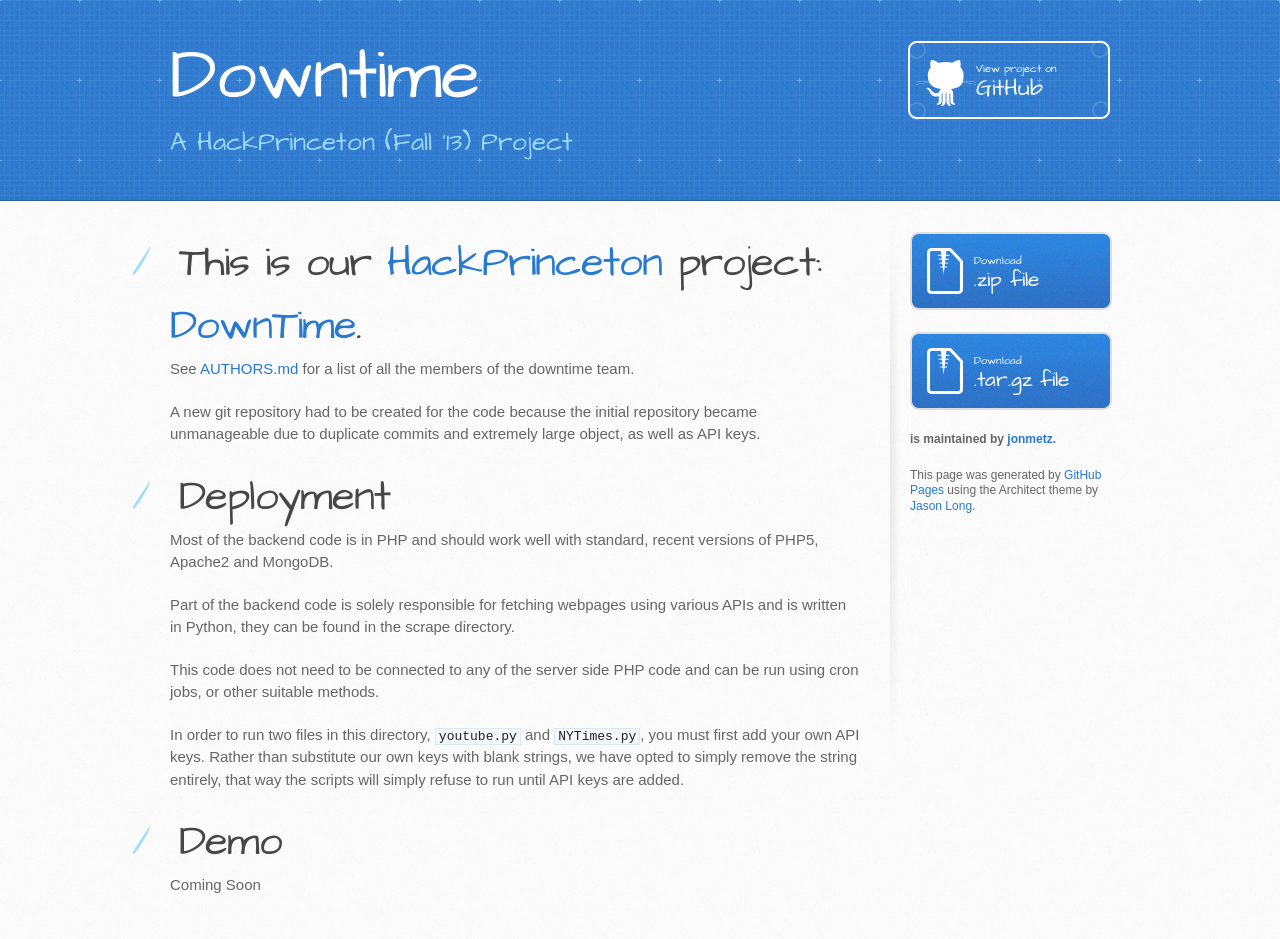
<file: index.html>
<!DOCTYPE html>
<html>
  <head>
    <meta charset='utf-8'>
    <meta http-equiv="X-UA-Compatible" content="chrome=1">
    <meta name="viewport" content="width=device-width, initial-scale=1, maximum-scale=1">
    <link href='https://fonts.googleapis.com/css?family=Architects+Daughter' rel='stylesheet' type='text/css'>
    <link rel="stylesheet" type="text/css" href="stylesheets/stylesheet.css" media="screen" />
    <link rel="stylesheet" type="text/css" href="stylesheets/pygment_trac.css" media="screen" />
    <link rel="stylesheet" type="text/css" href="stylesheets/print.css" media="print" />

    <!--[if lt IE 9]>
    <script src="//html5shiv.googlecode.com/svn/trunk/html5.js"></script>
    <![endif]-->

    <title>Downtime by jonmetz</title>
  </head>

  <body>
    <header>
      <div class="inner">
        <h1>Downtime</h1>
        <h2>A HackPrinceton (Fall '13) Project</h2>
        <a href="https://github.com/jonmetz/DownTime" class="button"><small>View project on</small>GitHub</a>
      </div>
    </header>

    <div id="content-wrapper">
      <div class="inner clearfix">
        <section id="main-content">
          <h1>
<a name="this-is-our-hackprinceton-project-downtime" class="anchor" href="#this-is-our-hackprinceton-project-downtime"><span class="octicon octicon-link"></span></a>This is our <a href="http://hackprinceton.com/">HackPrinceton</a> project: <em><a href="http://www.hackerleague.org/hackathons/hackprinceton-fall-2013/hacks/downtime">DownTime</a></em>.</h1>

<p>See <a href="https://github.com/jonmetz/DownTime/blob/master/AUTHORS.md">AUTHORS.md</a> for a list of all the members of the downtime team.</p>

<p>A new git repository had to be created for the code because the initial repository became unmanageable due to duplicate commits and extremely large object, as well as API keys.</p>

<h1>
<a name="deployment" class="anchor" href="#deployment"><span class="octicon octicon-link"></span></a>Deployment</h1>

<p>Most of the backend code is in PHP and should work well with standard, recent versions of PHP5, Apache2 and MongoDB.</p>

<p>Part of the backend code is solely responsible for fetching webpages using various APIs and is written in Python, they can be found in the scrape directory.</p>

<p>This code does not need to be connected to any of the server side PHP code and can be run using cron jobs, or other suitable methods.</p>

<p>In order to run two files in this directory, <code>youtube.py</code> and <code>NYTimes.py</code>, you must first add your own API keys. Rather than substitute our own keys with blank strings, we have opted to simply remove the string entirely, that way the scripts will simply refuse to run until API keys are added.</p>

<h1>
<a name="demo" class="anchor" href="#demo"><span class="octicon octicon-link"></span></a>Demo</h1>

<p><em>Coming Soon</em></p>
        </section>

        <aside id="sidebar">
          <a href="https://github.com/jonmetz/DownTime/zipball/master" class="button">
            <small>Download</small>
            .zip file
          </a>
          <a href="https://github.com/jonmetz/DownTime/tarball/master" class="button">
            <small>Download</small>
            .tar.gz file
          </a>

          <p class="repo-owner"><a href="https://github.com/jonmetz/DownTime"></a> is maintained by <a href="https://github.com/jonmetz">jonmetz</a>.</p>

          <p>This page was generated by <a href="https://pages.github.com">GitHub Pages</a> using the Architect theme by <a href="https://twitter.com/jasonlong">Jason Long</a>.</p>
        </aside>
      </div>
    </div>

            <script type="text/javascript">
            var gaJsHost = (("https:" == document.location.protocol) ? "https://ssl." : "http://www.");
            document.write(unescape("%3Cscript src='" + gaJsHost + "google-analytics.com/ga.js' type='text/javascript'%3E%3C/script%3E"));
          </script>
          <script type="text/javascript">
            try {
              var pageTracker = _gat._getTracker("UA-46773300-1");
            pageTracker._trackPageview();
            } catch(err) {}
          </script>

  </body>
</html>
</file>
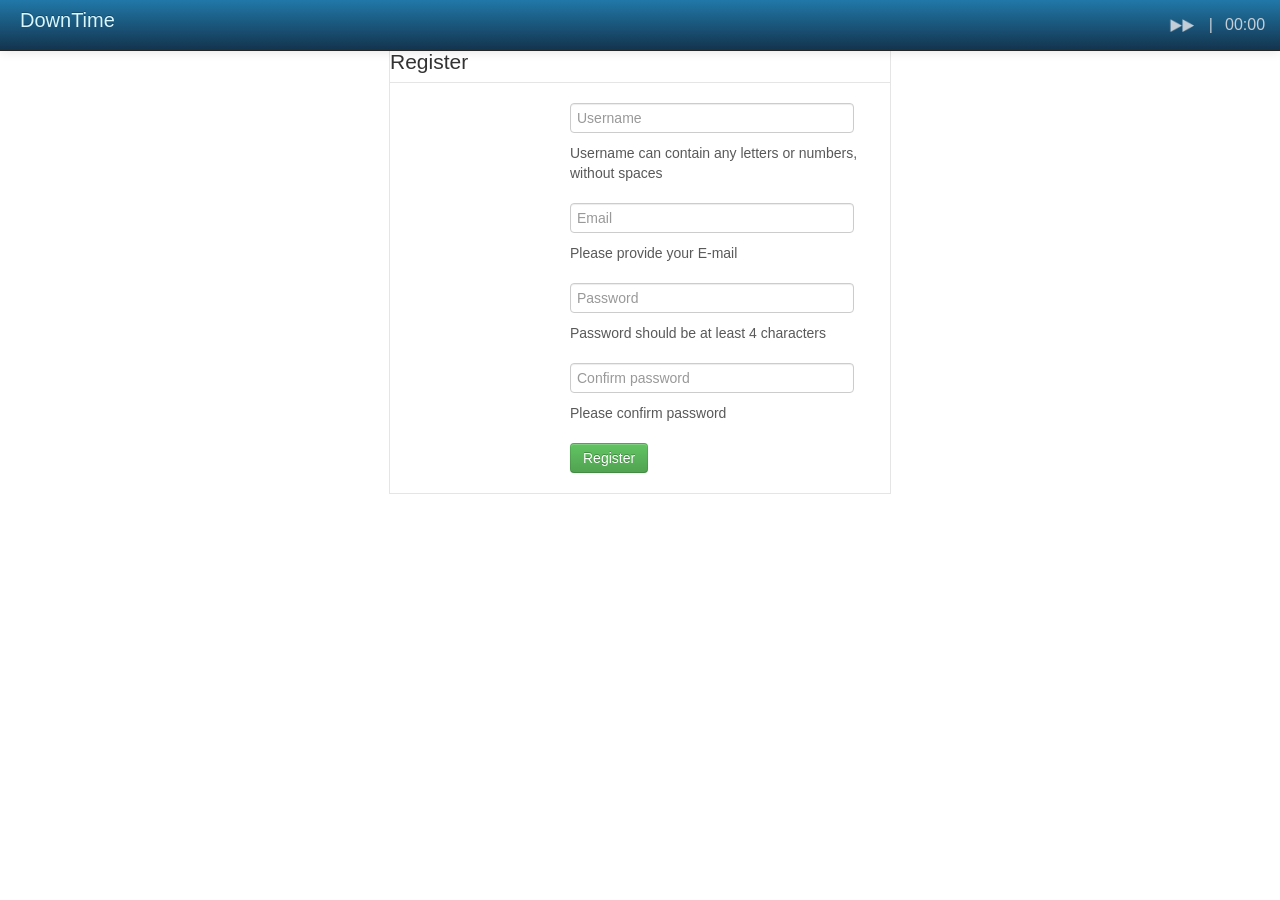
<file: frontend/signup2.html>
<!DOCTYPE html>
<html lang="en">
  <head>
    <meta charset="utf-8">
    <title>DownTime</title>
    <meta name="viewport" content="width=device-width, initial-scale=1.0">
    <meta name="description" content="">
    <meta name="author" content="">

    <!-- Le styles -->
    <link href="../bootstrap/css/bootstrap.css" rel="stylesheet">
    <style type="text/css">
      body {
        padding-top: 60px;
        padding-bottom: 40px;
      }
      
    </style>
    <!--<link href="css/bootstrap-responsive.css" rel="stylesheet"> -->
    <link href="../style/downtime.css" rel="stylesheet">

    <!-- HTML5 shim, for IE6-8 support of HTML5 elements -->
    <!--[if lt IE 9]>
      <script src="../assets/js/html5shiv.js"></script>
    <![endif]-->

    <!-- Fav and touch icons -->
    <link rel="apple-touch-icon-precomposed" sizes="144x144" href="../assets/ico/apple-touch-icon-144-precomposed.png">
    <link rel="apple-touch-icon-precomposed" sizes="114x114" href="../assets/ico/apple-touch-icon-114-precomposed.png">
      <link rel="apple-touch-icon-precomposed" sizes="72x72" href="../assets/ico/apple-touch-icon-72-precomposed.png">
                    <link rel="apple-touch-icon-precomposed" href="../assets/ico/apple-touch-icon-57-precomposed.png">
                                   <link rel="shortcut icon" href="../assets/ico/favicon.png">
  </head>
   <body style="padding-top:41px; padding-bottom:0px">

    <div class="navbar navbar-inverse navbar-fixed-top" style="width:100%;">
      <div class="navbar-inner">
        <div class="container" style="width:100%;">
          <button type="button" class="btn btn-navbar" data-toggle="collapse" data-target=".nav-collapse">
            <span class="icon-bar"></span>
            <span class="icon-bar"></span>
            <span class="icon-bar"></span>
          </button>
          <a class="brand" style="padding-left:40px" href="#">DownTime</a>
          <div class="time">
          <p class= "bar">|</p><p class="time" id="timer">00:00</p>
        </div>
          <div class="nav-collapse collapse">

            <ul class="nav">
              <ul class="nav">
                <li class = "active">
                <a href="#" class = "next-bar" onclick = "next()"><img src="img/next.png" onmouseover="this.src= 'img/next_hover.png'" onmouseout="this.src= 'img/next.png'" height="30px" width="40px"></a>
              </li>
              </li>
            </ul>
          </div><!--/.nav-collapse -->
        </div>
      </div>
    </div>

<form class="form-horizontal" action='' method="POST" style="border: 1px solid #e5e5e5">
  <fieldset>
    <div id="legend">
      <legend class="">Register</legend>
    </div>
    <div class="control-group">
      <!-- Username -->
      <!-- <label class="control-label"  for="username">Username</label> -->
      <div class="controls">
        <input type="text" id="username" name="username" placeholder="Username" class="input-xlarge">
        <p class="help-block">Username can contain any letters or numbers, without spaces</p>
      </div>
    </div>
 
    <div class="control-group">
      <!-- E-mail -->
      <!-- <label class="control-label" for="email">E-mail</label> -->
      <div class="controls">
        <input type="text" id="email" name="email" placeholder="Email" class="input-xlarge">
        <p class="help-block">Please provide your E-mail</p>
      </div>
    </div>
 
    <div class="control-group">
      <!-- Password-->
      <!-- <label class="control-label" for="password">Password</label> -->
      <div class="controls">
        <input type="password" id="password" name="password" placeholder="Password" class="input-xlarge">
        <p class="help-block">Password should be at least 4 characters</p>
      </div>
    </div>
 
    <div class="control-group">
      <!-- Password -->
     <!--  <label class="control-label"  for="password_confirm">Password (Confirm)</label> -->
      <div class="controls">
        <input type="password" id="password_confirm" name="password_confirm" placeholder="Confirm password" class="input-xlarge">
        <p class="help-block">Please confirm password</p>
      </div>
    </div>
 
    <div class="control-group">
      <!-- Button -->
      <div class="controls">
        <button class="btn btn-success">Register</button>
      </div>
    </div>
  </fieldset>
</form>
</file>
<file: stylesheets/stylesheet.css>
/* http://meyerweb.com/eric/tools/css/reset/ 
   v2.0 | 20110126
   License: none (public domain)
*/
html, body, div, span, applet, object, iframe,
h1, h2, h3, h4, h5, h6, p, blockquote, pre,
a, abbr, acronym, address, big, cite, code,
del, dfn, em, img, ins, kbd, q, s, samp,
small, strike, strong, sub, sup, tt, var,
b, u, i, center,
dl, dt, dd, ol, ul, li,
fieldset, form, label, legend,
table, caption, tbody, tfoot, thead, tr, th, td,
article, aside, canvas, details, embed, 
figure, figcaption, footer, header, hgroup, 
menu, nav, output, ruby, section, summary,
time, mark, audio, video {
	margin: 0;
	padding: 0;
	border: 0;
	font-size: 100%;
	font: inherit;
	vertical-align: baseline;
}
/* HTML5 display-role reset for older browsers */
article, aside, details, figcaption, figure, 
footer, header, hgroup, menu, nav, section {
	display: block;
}
body {
	line-height: 1;
}
ol, ul {
	list-style: none;
}
blockquote, q {
	quotes: none;
}
blockquote:before, blockquote:after,
q:before, q:after {
	content: '';
	content: none;
}
table {
	border-collapse: collapse;
	border-spacing: 0;
}

/* LAYOUT STYLES */
body {
  font-size: 15px;
  line-height: 1.5; 
  background: #fafafa url(../images/body-bg.jpg) 0 0 repeat;
  font-family: 'Helvetica Neue', Helvetica, Arial, serif;
  font-weight: 400;
  color: #666;
}

a {
  color: #2879d0;
}
a:hover {
  color: #2268b2;
}

header {
  padding-top: 40px;
  padding-bottom: 40px;
  font-family: 'Architects Daughter', 'Helvetica Neue', Helvetica, Arial, serif; 
  background: #2e7bcf url(../images/header-bg.jpg) 0 0 repeat-x;
  border-bottom: solid 1px #275da1;
}

header h1 {
  letter-spacing: -1px;
  font-size: 72px;
  color: #fff;
  line-height: 1;
  margin-bottom: 0.2em;
  width: 540px;
}

header h2 {
  font-size: 26px;
  color: #9ddcff;
  font-weight: normal;
  line-height: 1.3;
  width: 540px;
  letter-spacing: 0;
}

.inner {
  position: relative;
  width: 940px;
  margin: 0 auto;
}

#content-wrapper {
  border-top: solid 1px #fff;
  padding-top: 30px;
}

#main-content {
  width: 690px;
  float: left;
}

#main-content img {
  max-width: 100%;
}

aside#sidebar {
  width: 200px;
  padding-left: 20px;
  min-height: 504px;
  float: right;
  background: transparent url(../images/sidebar-bg.jpg) 0 0 no-repeat;
  font-size: 12px;
  line-height: 1.3;
}

aside#sidebar p.repo-owner,
aside#sidebar p.repo-owner a {
  font-weight: bold;
}

#downloads {
  margin-bottom: 40px;
}

a.button {
  width: 134px;
  height: 58px;
  line-height: 1.2;
  font-size: 23px;
  color: #fff;
  padding-left: 68px;
  padding-top: 22px;
  font-family: 'Architects Daughter', 'Helvetica Neue', Helvetica, Arial, serif; 
}
a.button small {
  display: block;
  font-size: 11px;
}
header a.button {
  position: absolute;
  right: 0;
  top: 0;
  background: transparent url(../images/github-button.png) 0 0 no-repeat;
}
aside a.button {
  width: 138px;
  padding-left: 64px;
  display: block;
  background: transparent url(../images/download-button.png) 0 0 no-repeat;
  margin-bottom: 20px;
  font-size: 21px;
}

code, pre {
  font-family: Monaco, "Bitstream Vera Sans Mono", "Lucida Console", Terminal, monospace;
  color: #222;
  margin-bottom: 30px;
  font-size: 13px;
}

code {
  background-color: #f2f8fc;
  border: solid 1px #dbe7f3;
  padding: 0 3px;
}

pre {
  padding: 20px;
  background: #fff;
  text-shadow: none;
  overflow: auto;
  border: solid 1px #f2f2f2;
}
pre code {
  color: #2879d0;
  background-color: #fff;
  border: none;
  padding: 0;
}

ul, ol, dl {
  margin-bottom: 20px;
}


/* COMMON STYLES */

hr {
  height: 1px;
  line-height: 1px;
  margin-top: 1em;
  padding-bottom: 1em;
  border: none;
  background: transparent url('../images/hr.png') 0 0 no-repeat;
}

table {
  width: 100%;
  border: 1px solid #ebebeb;
}

th {
  font-weight: 500;
}

td {
  border: 1px solid #ebebeb;
  text-align: center; 
  font-weight: 300;
}

form {
  background: #f2f2f2;
  padding: 20px;
  
}


/* GENERAL ELEMENT TYPE STYLES */

#main-content h1 {
  font-family: 'Architects Daughter', 'Helvetica Neue', Helvetica, Arial, serif; 
  font-size: 2.8em;
  letter-spacing: -1px;
  color: #474747;
} 

#main-content h1:before {
  content: "/";
  color: #9ddcff;
  padding-right: 0.3em;
  margin-left: -0.9em;
}

#main-content h2 {
  font-family: 'Architects Daughter', 'Helvetica Neue', Helvetica, Arial, serif; 
  font-size: 22px;
  font-weight: bold;
  margin-bottom: 8px;
  color: #474747;
} 
#main-content h2:before {
  content: "//";
  color: #9ddcff;
  padding-right: 0.3em;
  margin-left: -1.5em;
}

#main-content h3 {
  font-family: 'Architects Daughter', 'Helvetica Neue', Helvetica, Arial, serif; 
  font-size: 18px;
  font-weight: bold;
  margin-top: 24px;
  margin-bottom: 8px;
  color: #474747;
} 
 
#main-content h3:before {
  content: "///";
  color: #9ddcff;
  padding-right: 0.3em;
  margin-left: -2em;
}

#main-content h4 {
  font-family: 'Architects Daughter', 'Helvetica Neue', Helvetica, Arial, serif; 
  font-size: 15px;
  font-weight: bold;
  color: #474747;
} 

h4:before {
  content: "////";
  color: #9ddcff;
  padding-right: 0.3em;
  margin-left: -2.8em;
}

#main-content h5 {
  font-family: 'Architects Daughter', 'Helvetica Neue', Helvetica, Arial, serif; 
  font-size: 14px;
  color: #474747;
} 
h5:before {
  content: "/////";
  color: #9ddcff;
  padding-right: 0.3em;
  margin-left: -3.2em;
}

#main-content h6 {
  font-family: 'Architects Daughter', 'Helvetica Neue', Helvetica, Arial, serif; 
  font-size: .8em;
  color: #474747;
} 
h6:before {
  content: "//////";
  color: #9ddcff;
  padding-right: 0.3em;
  margin-left: -3.7em;
}

p {
  margin-bottom: 20px;
}
 
a {
  text-decoration: none;
}

p a {
  font-weight: 400;
}

blockquote {
  font-size: 1.6em;
  border-left: 10px solid #e9e9e9;
  margin-bottom: 20px;
  padding: 0 0 0 30px;
}

ul {
  list-style: disc inside;
  padding-left: 20px;
}

ol {
  list-style: decimal inside;
  padding-left: 3px;
}

dl dd {
  font-style: italic;
  font-weight: 100;
}

footer {
  background: transparent url('../images/hr.png') 0 0 no-repeat;
  margin-top: 40px;
  padding-top: 20px;
  padding-bottom: 30px;
  font-size: 13px;
  color: #aaa;
}

footer a {
  color: #666;
}
footer a:hover {
  color: #444;
}

/* MISC */
.clearfix:after {
  clear: both;
  content: '.';
  display: block;
  visibility: hidden;
  height: 0;
}

.clearfix {display: inline-block;}
* html .clearfix {height: 1%;}
.clearfix {display: block;}

/* #Media Queries
================================================== */

/* Smaller than standard 960 (devices and browsers) */
@media only screen and (max-width: 959px) {}

/* Tablet Portrait size to standard 960 (devices and browsers) */
@media only screen and (min-width: 768px) and (max-width: 959px) {
  .inner {
    width: 740px;
  }
  header h1, header h2 {
    width: 340px;
  }
  header h1 {
    font-size: 60px;
  }
  header h2 {
    font-size: 30px;
  }
  #main-content {
    width: 490px;
  }
  #main-content h1:before,
  #main-content h2:before,
  #main-content h3:before,
  #main-content h4:before,
  #main-content h5:before,
  #main-content h6:before {
    content: none;
    padding-right: 0;
    margin-left: 0;
  }
}

/* All Mobile Sizes (devices and browser) */
@media only screen and (max-width: 767px) {
  .inner {
    width: 93%;
  }
  header {
    padding: 20px 0;
  }
  header .inner {
    position: relative;
  }
  header h1, header h2 {
    width: 100%;
  }
  header h1 {
    font-size: 48px;
  }
  header h2 {
    font-size: 24px;
  }
  header a.button {
    background-image: none;
    width: auto;
    height: auto;
    display: inline-block;
    margin-top: 15px;
    padding: 5px 10px;
    position: relative;
    text-align: center;
    font-size: 13px;
    line-height: 1;
    background-color: #9ddcff;
    color: #2879d0;
    -moz-border-radius: 5px;
    -webkit-border-radius: 5px;                     
    border-radius: 5px;    
  }
  header a.button small {
    font-size: 13px;
    display: inline;
  }
  #main-content,
  aside#sidebar {
    float: none;
    width: 100% ! important;
  }
  aside#sidebar {
    background-image: none;
    margin-top: 20px;
    border-top: solid 1px #ddd;
    padding: 20px 0;
    min-height: 0;
  }
  aside#sidebar a.button {
    display: none;
  }
  #main-content h1:before,
  #main-content h2:before,
  #main-content h3:before,
  #main-content h4:before,
  #main-content h5:before,
  #main-content h6:before {
    content: none;
    padding-right: 0;
    margin-left: 0;
  }
}

/* Mobile Landscape Size to Tablet Portrait (devices and browsers) */
@media only screen and (min-width: 480px) and (max-width: 767px) {}

/* Mobile Portrait Size to Mobile Landscape Size (devices and browsers) */
@media only screen and (max-width: 479px) {}
</file>
<file: stylesheets/pygment_trac.css>
.highlight  { background: #ffffff; }
.highlight .c { color: #999988; font-style: italic } /* Comment */
.highlight .err { color: #a61717; background-color: #e3d2d2 } /* Error */
.highlight .k { font-weight: bold } /* Keyword */
.highlight .o { font-weight: bold } /* Operator */
.highlight .cm { color: #999988; font-style: italic } /* Comment.Multiline */
.highlight .cp { color: #999999; font-weight: bold } /* Comment.Preproc */
.highlight .c1 { color: #999988; font-style: italic } /* Comment.Single */
.highlight .cs { color: #999999; font-weight: bold; font-style: italic } /* Comment.Special */
.highlight .gd { color: #000000; background-color: #ffdddd } /* Generic.Deleted */
.highlight .gd .x { color: #000000; background-color: #ffaaaa } /* Generic.Deleted.Specific */
.highlight .ge { font-style: italic } /* Generic.Emph */
.highlight .gr { color: #aa0000 } /* Generic.Error */
.highlight .gh { color: #999999 } /* Generic.Heading */
.highlight .gi { color: #000000; background-color: #ddffdd } /* Generic.Inserted */
.highlight .gi .x { color: #000000; background-color: #aaffaa } /* Generic.Inserted.Specific */
.highlight .go { color: #888888 } /* Generic.Output */
.highlight .gp { color: #555555 } /* Generic.Prompt */
.highlight .gs { font-weight: bold } /* Generic.Strong */
.highlight .gu { color: #800080; font-weight: bold; } /* Generic.Subheading */
.highlight .gt { color: #aa0000 } /* Generic.Traceback */
.highlight .kc { font-weight: bold } /* Keyword.Constant */
.highlight .kd { font-weight: bold } /* Keyword.Declaration */
.highlight .kn { font-weight: bold } /* Keyword.Namespace */
.highlight .kp { font-weight: bold } /* Keyword.Pseudo */
.highlight .kr { font-weight: bold } /* Keyword.Reserved */
.highlight .kt { color: #445588; font-weight: bold } /* Keyword.Type */
.highlight .m { color: #009999 } /* Literal.Number */
.highlight .s { color: #d14 } /* Literal.String */
.highlight .na { color: #008080 } /* Name.Attribute */
.highlight .nb { color: #0086B3 } /* Name.Builtin */
.highlight .nc { color: #445588; font-weight: bold } /* Name.Class */
.highlight .no { color: #008080 } /* Name.Constant */
.highlight .ni { color: #800080 } /* Name.Entity */
.highlight .ne { color: #990000; font-weight: bold } /* Name.Exception */
.highlight .nf { color: #990000; font-weight: bold } /* Name.Function */
.highlight .nn { color: #555555 } /* Name.Namespace */
.highlight .nt { color: #000080 } /* Name.Tag */
.highlight .nv { color: #008080 } /* Name.Variable */
.highlight .ow { font-weight: bold } /* Operator.Word */
.highlight .w { color: #bbbbbb } /* Text.Whitespace */
.highlight .mf { color: #009999 } /* Literal.Number.Float */
.highlight .mh { color: #009999 } /* Literal.Number.Hex */
.highlight .mi { color: #009999 } /* Literal.Number.Integer */
.highlight .mo { color: #009999 } /* Literal.Number.Oct */
.highlight .sb { color: #d14 } /* Literal.String.Backtick */
.highlight .sc { color: #d14 } /* Literal.String.Char */
.highlight .sd { color: #d14 } /* Literal.String.Doc */
.highlight .s2 { color: #d14 } /* Literal.String.Double */
.highlight .se { color: #d14 } /* Literal.String.Escape */
.highlight .sh { color: #d14 } /* Literal.String.Heredoc */
.highlight .si { color: #d14 } /* Literal.String.Interpol */
.highlight .sx { color: #d14 } /* Literal.String.Other */
.highlight .sr { color: #009926 } /* Literal.String.Regex */
.highlight .s1 { color: #d14 } /* Literal.String.Single */
.highlight .ss { color: #990073 } /* Literal.String.Symbol */
.highlight .bp { color: #999999 } /* Name.Builtin.Pseudo */
.highlight .vc { color: #008080 } /* Name.Variable.Class */
.highlight .vg { color: #008080 } /* Name.Variable.Global */
.highlight .vi { color: #008080 } /* Name.Variable.Instance */
.highlight .il { color: #009999 } /* Literal.Number.Integer.Long */

.type-csharp .highlight .k { color: #0000FF }
.type-csharp .highlight .kt { color: #0000FF }
.type-csharp .highlight .nf { color: #000000; font-weight: normal }
.type-csharp .highlight .nc { color: #2B91AF }
.type-csharp .highlight .nn { color: #000000 }
.type-csharp .highlight .s { color: #A31515 }
.type-csharp .highlight .sc { color: #A31515 }
</file>
<file: stylesheets/print.css>
html, body, div, span, applet, object, iframe,
h1, h2, h3, h4, h5, h6, p, blockquote, pre,
a, abbr, acronym, address, big, cite, code,
del, dfn, em, img, ins, kbd, q, s, samp,
small, strike, strong, sub, sup, tt, var,
b, u, i, center,
dl, dt, dd, ol, ul, li,
fieldset, form, label, legend,
table, caption, tbody, tfoot, thead, tr, th, td,
article, aside, canvas, details, embed, 
figure, figcaption, footer, header, hgroup, 
menu, nav, output, ruby, section, summary,
time, mark, audio, video {
  margin: 0;
  padding: 0;
  border: 0;
  font-size: 100%;
  font: inherit;
  vertical-align: baseline;
}
/* HTML5 display-role reset for older browsers */
article, aside, details, figcaption, figure, 
footer, header, hgroup, menu, nav, section {
  display: block;
}
body {
  line-height: 1;
}
ol, ul {
  list-style: none;
}
blockquote, q {
  quotes: none;
}
blockquote:before, blockquote:after,
q:before, q:after {
  content: '';
  content: none;
}
table {
  border-collapse: collapse;
  border-spacing: 0;
}
body {
  font-size: 13px;
  line-height: 1.5; 
  font-family: 'Helvetica Neue', Helvetica, Arial, serif;
  color: #000;
}

a {
  color: #d5000d;
  font-weight: bold;
}

header {
  padding-top: 35px;
  padding-bottom: 10px;
}

header h1 {
  font-weight: bold;
  letter-spacing: -1px;
  font-size: 48px;
  color: #303030;
  line-height: 1.2;
}

header h2 {
  letter-spacing: -1px;
  font-size: 24px;
  color: #aaa;
  font-weight: normal;
  line-height: 1.3;
}
#downloads {
  display: none;
}
#main_content {
  padding-top: 20px;
}

code, pre {
  font-family: Monaco, "Bitstream Vera Sans Mono", "Lucida Console", Terminal;
  color: #222;
  margin-bottom: 30px;
  font-size: 12px;
}

code {
  padding: 0 3px;
}

pre {
  border: solid 1px #ddd;
  padding: 20px;
  overflow: auto;
}
pre code {
  padding: 0;
}

ul, ol, dl {
  margin-bottom: 20px;
}


/* COMMON STYLES */

table {
  width: 100%;
  border: 1px solid #ebebeb;
}

th {
  font-weight: 500;
}

td {
  border: 1px solid #ebebeb;
  text-align: center; 
  font-weight: 300;
}

form {
  background: #f2f2f2;
  padding: 20px;
  
}


/* GENERAL ELEMENT TYPE STYLES */

h1 {
  font-size: 2.8em;
} 

h2 {
  font-size: 22px;
  font-weight: bold;
  color: #303030;
  margin-bottom: 8px;
} 

h3 {
  color: #d5000d;
  font-size: 18px;
  font-weight: bold;
  margin-bottom: 8px;
} 
 
h4 {
  font-size: 16px;
  color: #303030;
  font-weight: bold;
} 

h5 {
  font-size: 1em;
  color: #303030;
} 

h6 {
  font-size: .8em;
  color: #303030;
} 

p {
  font-weight: 300;
  margin-bottom: 20px;
}
 
a {
  text-decoration: none;
}

p a {
  font-weight: 400;
}

blockquote {
  font-size: 1.6em;
  border-left: 10px solid #e9e9e9;
  margin-bottom: 20px;
  padding: 0 0 0 30px;
}

ul li {
  list-style: disc inside;
  padding-left: 20px;
}

ol li {
  list-style: decimal inside;
  padding-left: 3px;
}

dl dd {
  font-style: italic;
  font-weight: 100;
}

footer {
  margin-top: 40px;
  padding-top: 20px;
  padding-bottom: 30px;
  font-size: 13px;
  color: #aaa;
}

footer a {
  color: #666;
}

/* MISC */
.clearfix:after {
  clear: both;
  content: '.';
  display: block;
  visibility: hidden;
  height: 0;
}

.clearfix {display: inline-block;}
* html .clearfix {height: 1%;}
.clearfix {display: block;}
</file>
<file: style/downtime.css>
.jumbotron {
	text-align:center;
}
.jumbo-title {
	margin-bottom: 20px;
  margin-top: 20px;
  color: #1F5886;
}

.linked {
	float:left;
	padding:10px 0px 10px;
}

.pw-wrong {
  color: red;
  display: none;
}

.form-signin {
        max-width: 300px;
        padding: 19px 29px 40px;
        margin: 0 auto 20px;
        background-color: #fff;
        border: 1px solid #e5e5e5;
        -webkit-border-radius: 5px;
           -moz-border-radius: 5px;
                border-radius: 5px;
        -webkit-box-shadow: 0 1px 2px rgba(0,0,0,.05);
           -moz-box-shadow: 0 1px 2px rgba(0,0,0,.05);
                box-shadow: 0 1px 2px rgba(0,0,0,.05);
      }
      .form-signin .form-signin-heading,
      .form-signin .checkbox {
        margin-bottom: 10px;
          color: #3A87C4;
      }
      .form-signin input[type="text"],
      .form-signin input[type="password"] {
        font-size: 16px;
        height: auto;
        margin-bottom: 15px;
        padding: 7px 9px;
      }

.next-bar {
  background-color: rgba(17, 17, 17, 0) !important;
  -webkit-box-shadow: inset 0 3px 8px rgba(0, 0, 0, 0) !important;
}
.navbar-inverse .nav .active > a:hover {

  color: #ffffff !important;
}

.main-frame-contain {
  width: 100%;
  height: 100%;
}

.time{
  height: 50px;
  font-size: 16px;
  float:right;
  padding-right: 55px;
  text-align: center;
  position:relative
}

.time p{
  color:#c4ced7;
  position:absolute; top:50%; height:40px; margin-top:-10px;
}
.bar {
  position:relative; right:67px;
}

.darkClass
{
    background-color: #888888;
    filter:alpha(opacity=80); /* IE */
    opacity: 0.8; /* Safari, Opera */
    -moz-opacity:0.80; /* FireFox */
    z-index: 20;
    height: 100%;
    width: 100%;
    background-repeat:no-repeat;
    background-position:center;
    position:absolute;
    top: 0px;
    left: 0px;
    overflow: hidden;
}

.time-up {
    color: white;
    left: 0;
    line-height: 50px;
    margin: auto;
    margin-top: 100px;
    position: relative;
    top: 50%;
    width: 100%;
    text-align: center;
      z-index: 999999999999;
    
}

.overlay {
  width: 100%;
  height: 100%;
  position: relative;

}

ul li{
display: inline;
}

.interests-q {
  margin-left: 20px;
  margin-top: 40px;
}

.containJaunts .img {
  vertical-align: text-top;
}

hr.vertical
{
   width: 0px;
   height: 50px; /* or height in PX */
}
</file>
